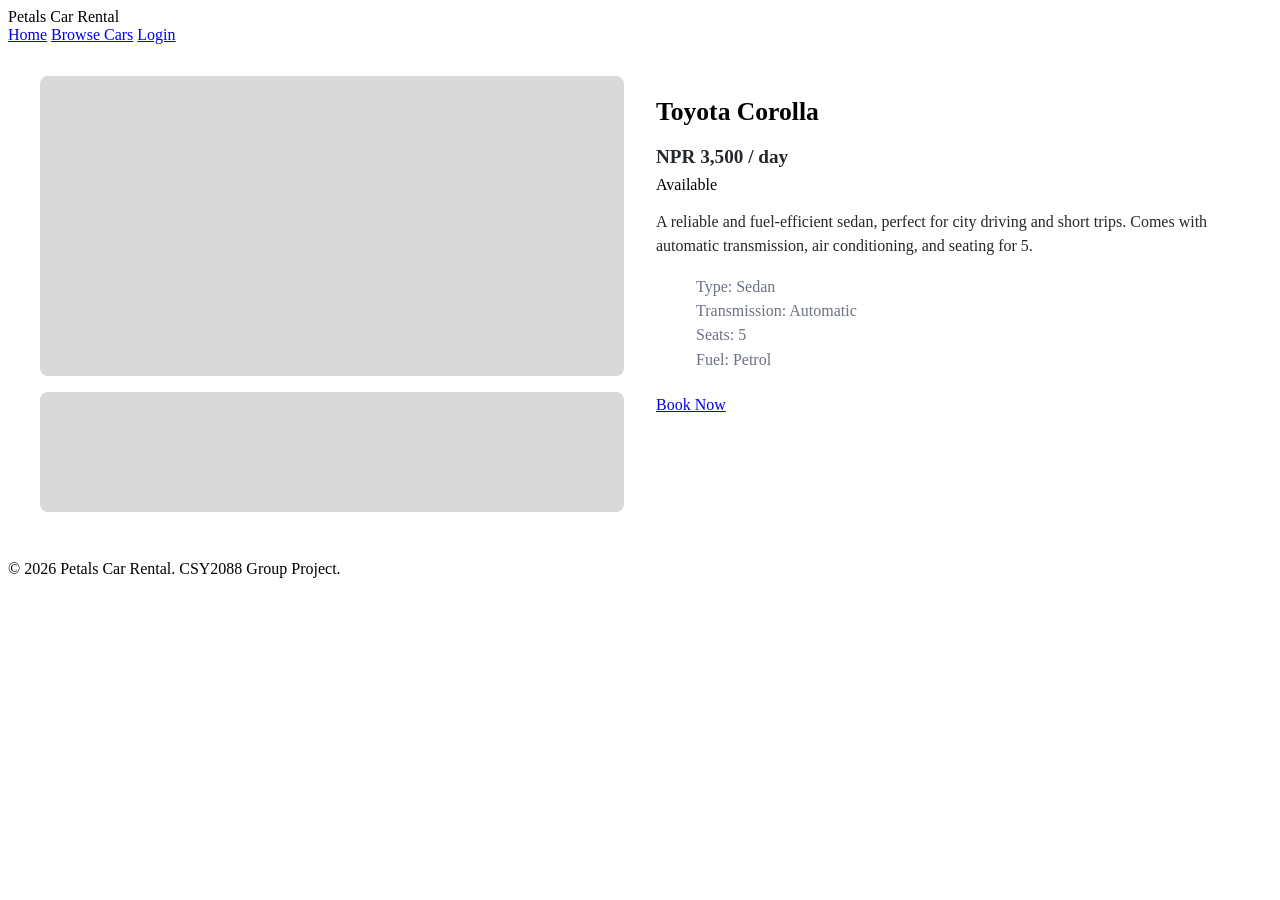
<file: frontend/car-detail.html>
<!DOCTYPE html>
<html lang="en">
<head>
  <meta charset="UTF-8">
  <title>Toyota Corolla - Petals Car Rental</title>
  <link rel="stylesheet" href="css/style.css">
</head>
<body>
  <header class="navbar">
    <div class="logo">Petals Car Rental</div>
    <nav>
      <a href="index.html">Home</a>
      <a href="vehicles.html">Browse Cars</a>
      <a href="login.html">Login</a>
    </nav>
  </header>

  <section class="car-detail">
    <div class="car-detail-images">
      <div class="car-main-img"></div>
      <div class="car-thumb-img"></div>
    </div>
    <div class="car-detail-info">
      <h2>Toyota Corolla</h2>
      <p class="car-price">NPR 3,500 / day</p>
      <span class="status available">Available</span>
      <p class="car-description">
        A reliable and fuel-efficient sedan, perfect for city driving and short trips.
        Comes with automatic transmission, air conditioning, and seating for 5.
      </p>
      <ul class="car-specs">
        <li>Type: Sedan</li>
        <li>Transmission: Automatic</li>
        <li>Seats: 5</li>
        <li>Fuel: Petrol</li>
      </ul>
      <a href="booking-detail.html" class="btn-primary full-width">Book Now</a>
    </div>
  </section>

  <footer>
    <p>&copy; 2026 Petals Car Rental. CSY2088 Group Project.</p>
  </footer>
</body>
</html>
</file>
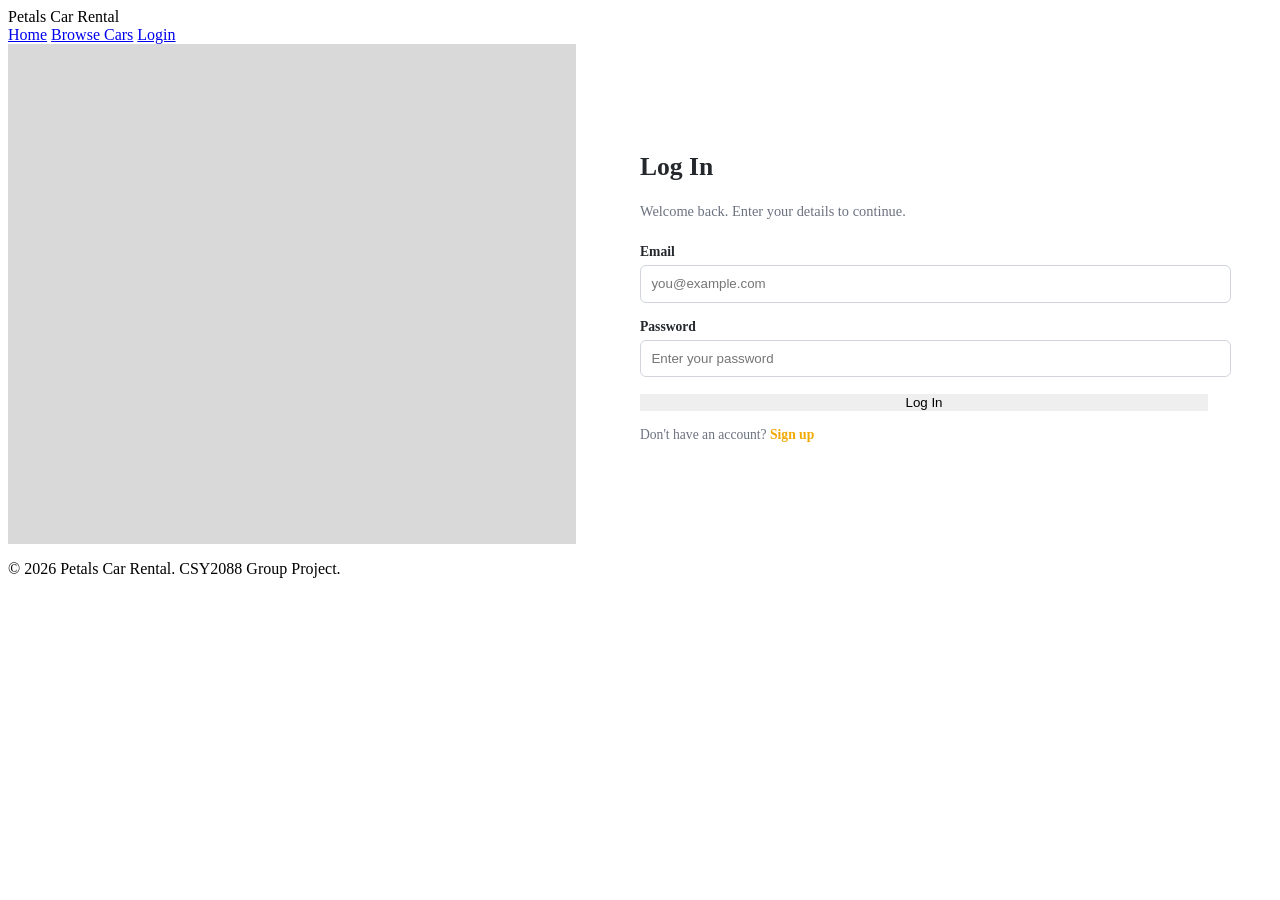
<file: frontend/login.html>
<!DOCTYPE html>
<html lang="en">
<head>
  <meta charset="UTF-8">
  <title>Login - Petals Car Rental</title>
  <link rel="stylesheet" href="css/style.css">
</head>
<body>
  <header class="navbar">
    <div class="logo">Petals Car Rental</div>
    <nav>
      <a href="index.html">Home</a>
      <a href="vehicles.html">Browse Cars</a>
      <a href="login.html">Login</a>
    </nav>
  </header>

  <section class="auth-split">
    <div class="auth-image"></div>
    <div class="auth-form">
      <h2>Log In</h2>
      <p class="auth-subtext">Welcome back. Enter your details to continue.</p>
      <form>
        <label for="email">Email</label>
        <input type="email" id="email" placeholder="you@example.com" required>

        <label for="password">Password</label>
        <input type="password" id="password" placeholder="Enter your password" required>

        <button type="submit" class="btn-primary full-width">Log In</button>
      </form>
      <p class="auth-switch">Don't have an account? <a href="signup.html">Sign up</a></p>
    </div>
  </section>

  <footer>
    <p>&copy; 2026 Petals Car Rental. CSY2088 Group Project.</p>
  </footer>
</body>
</html>
</file>
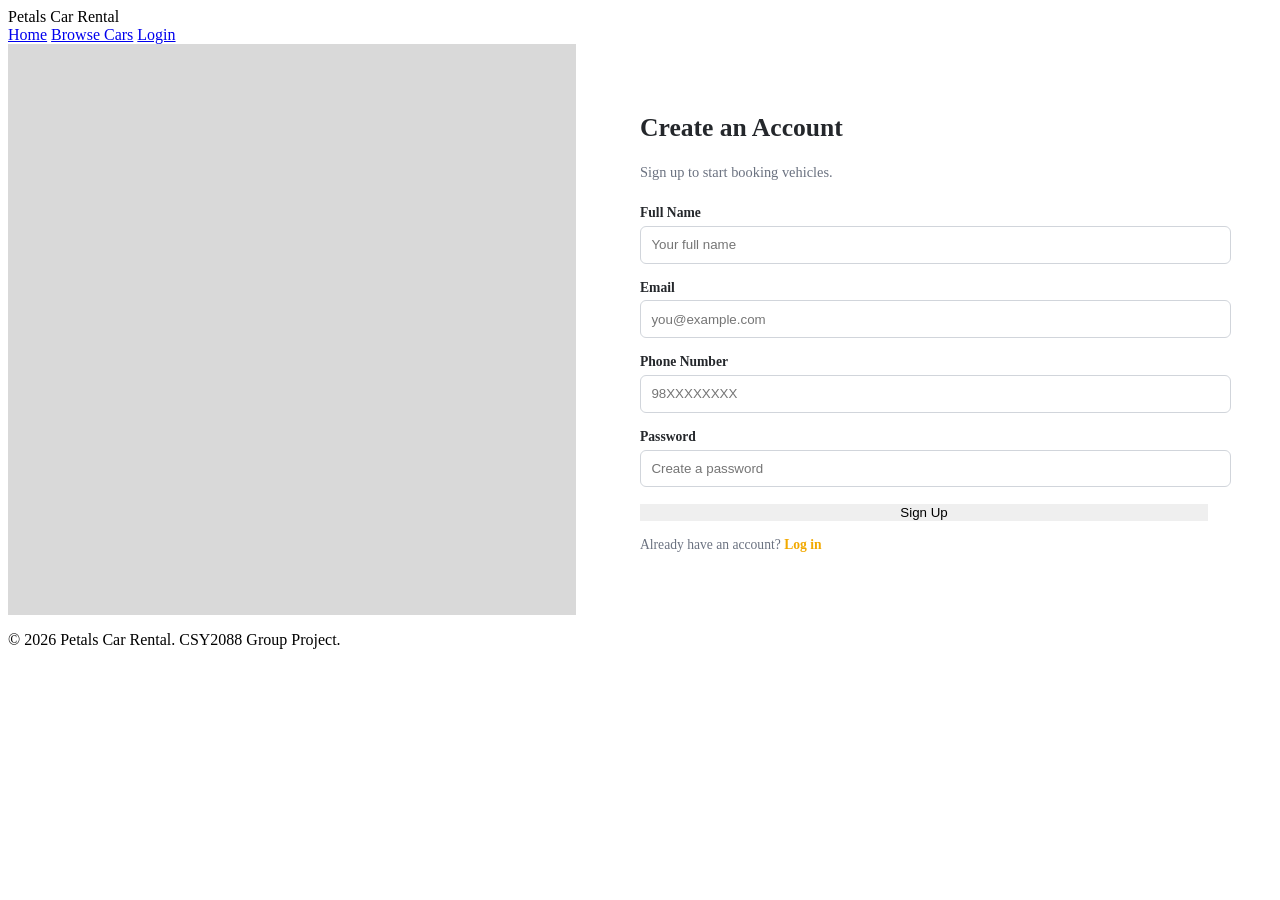
<file: frontend/signup.html>
<!DOCTYPE html>
<html lang="en">
<head>
  <meta charset="UTF-8">
  <title>Sign Up - Petals Car Rental</title>
  <link rel="stylesheet" href="css/style.css">
</head>
<body>
  <header class="navbar">
    <div class="logo">Petals Car Rental</div>
    <nav>
      <a href="index.html">Home</a>
      <a href="vehicles.html">Browse Cars</a>
      <a href="login.html">Login</a>
    </nav>
  </header>

  <section class="auth-split">
    <div class="auth-image"></div>
    <div class="auth-form">
      <h2>Create an Account</h2>
      <p class="auth-subtext">Sign up to start booking vehicles.</p>
      <form>
        <label for="full-name">Full Name</label>
        <input type="text" id="full-name" placeholder="Your full name" required>

        <label for="email">Email</label>
        <input type="email" id="email" placeholder="you@example.com" required>

        <label for="phone">Phone Number</label>
        <input type="tel" id="phone" placeholder="98XXXXXXXX" required>

        <label for="password">Password</label>
        <input type="password" id="password" placeholder="Create a password" required>

        <button type="submit" class="btn-primary full-width">Sign Up</button>
      </form>
      <p class="auth-switch">Already have an account? <a href="login.html">Log in</a></p>
    </div>
  </section>

  <footer>
    <p>&copy; 2026 Petals Car Rental. CSY2088 Group Project.</p>
  </footer>
</body>
</html>
</file>
<file: frontend/css/style.css>
/* Auth pages (Login/Signup) */
.auth-split {
  display: flex;
  min-height: 500px;
}
.auth-image {
  flex: 1;
  background-color: #d9d9d9;
}
.auth-form {
  flex: 1;
  padding: 3rem 4rem;
  display: flex;
  flex-direction: column;
  justify-content: center;
}
.auth-form h2 {
  font-size: 1.6rem;
  margin-bottom: 0.4rem;
  color: #24272b;
}
.auth-subtext {
  color: #6b7280;
  margin-bottom: 1.5rem;
  font-size: 0.9rem;
}
.auth-form label {
  font-size: 0.85rem;
  font-weight: bold;
  margin-bottom: 0.3rem;
  display: block;
  color: #24272b;
}
.auth-form input {
  width: 100%;
  padding: 0.65rem;
  margin-bottom: 1rem;
  border: 1px solid #d1d5db;
  border-radius: 6px;
}
.full-width {
  width: 100%;
  text-align: center;
  border: none;
  cursor: pointer;
}
.auth-switch {
  margin-top: 1rem;
  font-size: 0.85rem;
  color: #6b7280;
}
.auth-switch a {
  color: #f2a900;
  font-weight: bold;
  text-decoration: none;
}

/* Specific Car Detail page */
.car-detail {
  display: flex;
  gap: 2rem;
  padding: 2rem;
  flex-wrap: wrap;
}
.car-detail-images {
  flex: 1;
  min-width: 300px;
  display: flex;
  flex-direction: column;
  gap: 1rem;
}
.car-main-img {
  width: 100%;
  height: 300px;
  background-color: #d9d9d9;
  border-radius: 8px;
}
.car-thumb-img {
  width: 100%;
  height: 120px;
  background-color: #d9d9d9;
  border-radius: 8px;
}
.car-detail-info {
  flex: 1;
  min-width: 280px;
}
.car-detail-info h2 {
  font-size: 1.6rem;
  margin-bottom: 0.3rem;
}
.car-price {
  font-size: 1.2rem;
  font-weight: bold;
  color: #24272b;
  margin-bottom: 0.5rem;
}
.car-description {
  margin: 1rem 0;
  color: #24272b;
  line-height: 1.5;
}
.car-specs {
  list-style: none;
  margin-bottom: 1.5rem;
  color: #6b7280;
}
.car-specs li {
  padding: 0.2rem 0;
}

.vehicle-card p {
  font-size: 0.9rem;
  color: #6b7280;
  margin-bottom: 0.5rem;
}

.card-link {
  text-decoration: none;
  color: inherit;
}
</file>
